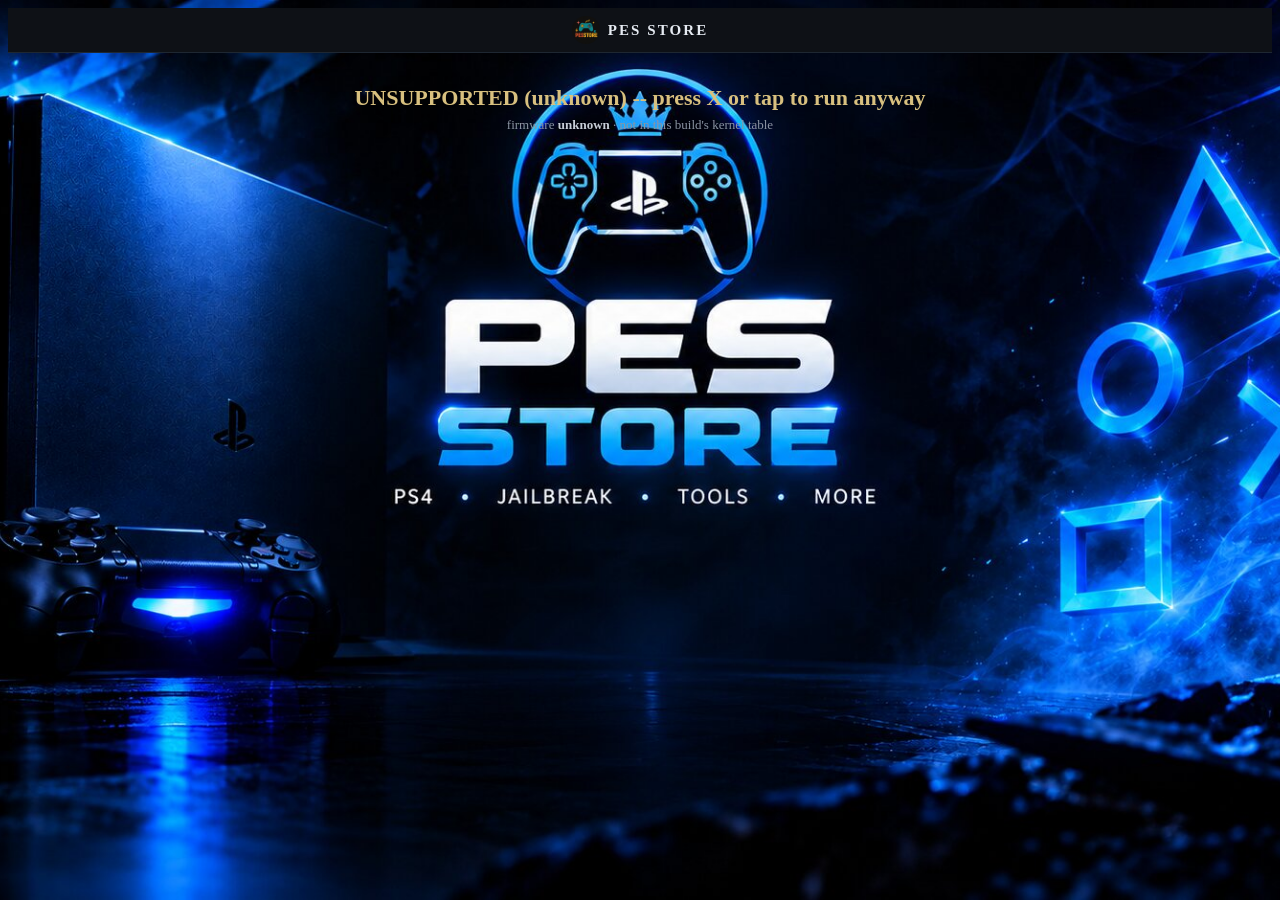
<file: index.html>
<!DOCTYPE html>
<html lang="en" manifest="cache.appcache">
<head>
<meta charset="utf-8">
<meta name="viewport" content="width=device-width,initial-scale=1">
<title>PES STORE</title>
<link rel="stylesheet" href="style.css">
</head>
<body>
<div id="brand"><img src="logo.png" alt="" width="28" height="28"><b>PES STORE</b></div>
  <div id="wrap"></div>
  <div id="state">detecting firmware...</div>
  <div id="det"></div>
  <div id="cache"></div>

<script>
(function () {
    var stateEl = document.getElementById("state");
    var detEl = document.getElementById("det");
    var cacheEl = document.getElementById("cache");
    function setState(t, c) { stateEl.textContent = t; stateEl.className = c || ""; }
    function setCache(t, ok) { cacheEl.textContent = t; cacheEl.className = ok ? "cacheok" : ""; }
    var params = new URLSearchParams(location.search);

    // Firmwares this build has a MEASURED kernel table for. jb.js still runs its
    // own kernel-table-present gate, so this is UX only -- an unlisted firmware
    // can still be launched with a tap. KEEP IN SYNC with ps4_offsets.js: add a
    // fwnum here in the SAME commit that fills that firmware's kernel RVAs.
    // The PS4 reports its minor as two hex digits in the UA (13.52 -> minor 0x52).
    var SUPPORTED = { 1302: 1, 1304: 1, 1350: 1, 1352: 1 }; // all measured on hardware

    var key = null, fwnum = null;
    var m = /PlayStation\s+4[\/ ](\d+)\.(\d+)/.exec(navigator.userAgent);
    if (m) {
        var ms = parseInt(m[2], 16).toString(16);
        if (ms.length < 2) ms = "0" + ms;
        key = m[1] + "." + ms;
        fwnum = parseInt(m[1], 10) * 100 + parseInt(ms, 10);
    }

    var forced = params.get("force") === "1";
    var supported = forced || (fwnum !== null && SUPPORTED[fwnum] === 1);
    detEl.innerHTML = "firmware <b>" + (key || "unknown") + "</b>"
        + (supported ? " &middot; <b>supported</b>"
                     : " &middot; not in this build's kernel table");

    var target = "jb.html" + location.search;
    function go() { setState("loading jailbreak...", "warn"); location.replace(target); }

    function waitForTap(msg, action) {
        setState(msg, "warn");
        function fire() {
            window.removeEventListener("click", fire);
            window.removeEventListener("keydown", fire);
            action();
        }
        window.addEventListener("click", fire);
        window.addEventListener("keydown", fire);
    }

    // Off-target consoles are not launched automatically -- one tap still runs
    // it, so a user-agent quirk on the real 13.52 console can never lock it out.
    if (!supported) {
        setState("UNSUPPORTED FIRMWARE", "bad");
        waitForTap("UNSUPPORTED (" + (key || "unknown") + ") -- press X or tap to run anyway", go);
        return;
    }

    var ac = window.applicationCache;
    if (!ac || !document.documentElement.hasAttribute("manifest")) {
        go();
    } else if (!navigator.onLine) {
        setCache("offline -- from cache", true);
        go();
    } else if (ac.status === ac.IDLE) {
        setCache("cached", true);
        go();
    } else if (ac.status === ac.UPDATEREADY) {
        try { ac.swapCache(); } catch (e) {}
        setCache("update downloaded", true);
        waitForTap("UPDATE READY -- press X or tap to reload & run",
                   function () { location.reload(); });
    } else {
        setCache("checking cache...");
        ac.addEventListener("downloading",
            function () { setCache("caching for offline (first run)..."); }, false);
        ac.addEventListener("progress", function (e) {
            if (e && e.total)
                setCache("caching " + Math.round((e.loaded / e.total) * 100) + "%");
        }, false);
        ac.addEventListener("cached", function () {
            setCache("cached for offline use", true);
            waitForTap("CACHED (first run) -- press X or tap to run", go);
        }, false);
        ac.addEventListener("updateready", function () {
            try { ac.swapCache(); } catch (e) {}
            setCache("update downloaded", true);
            waitForTap("UPDATE READY -- press X or tap to reload & run",
                       function () { location.reload(); });
        }, false);
        ac.addEventListener("noupdate", function () {
            setCache("cached -- offline ready", true);
            go();
        }, false);
        ac.addEventListener("error", function () {
            setCache("cache unavailable");
            waitForTap("CACHE FAILED -- press X or tap to run anyway", go);
        }, false);
        ac.addEventListener("obsolete", function () {
            setCache("cache obsolete");
            waitForTap("CACHE OBSOLETE -- press X or tap to run", go);
        }, false);
    }
})();
</script>
</body>
</html>
</file>
<file: style.css>
html {
    background-image: url('background.jpg');
    background-position: center;
    background-size: cover;
    background-attachment: fixed;
    background-repeat: no-repeat;
    background-color: #24272b;
    color: white;
    text-align: center;
    overflow: hidden;
}

h1 {
    text-shadow: 0.1em 0.1em 0.2em black;
    font-size: 25px;
    color: white;
}

a {
    text-decoration: none;
}

#progress {
    display: block;
}

#menu {
    display: block;
}

#crypto {
    display: none;
}

#tools {
    display: none;
}

#lnx {
    display: none;
}

#mods {
    display: none;
}

.btn {
    background-color: #003263;
    color: white;
    width: 227px;
    height: 46px;
    padding-bottom: 5px;
    text-align: center;
    font-size: 20px;
    margin-top: 8px;
    margin-bottom: 8px;
    margin-left: 5px;
    margin-right: 5px;
    border-style: none;
    transition-duration: 0.4s;
    cursor: pointer;
    border-radius: 4px;
}

.btn:hover {
    background-color: #0069d9;
}

.btn-onln {
    background-color: #076300;
}

.btn-onln:hover {
    background-color: #18891b;
}

.btn-toolbox {
    background-color: #ae2301;
}

.btn-toolbox:hover {
    background-color: #d42a01;
}

.btn-multi {
    background-color: #b8860b;
}

.btn-multi:hover {
    background-color: #daa520;
}

/* PES STORE existing page elements */
#wrap {
    padding: 16px 18px;
}

#state {
    font-size: 22px;
    font-weight: 700;
    margin: 0 0 6px;
}

#det {
    font-size: 13px;
    color: #8b95a3;
    margin: 0 0 4px;
}

#det b {
    color: #c8ced8;
    font-weight: 600;
}

#cache {
    font-size: 12px;
    color: #5c6672;
    margin: 0 0 10px;
    min-height: 14px;
}

#cache.cacheok {
    color: #7fd0a0;
}

.ok { color: #7fd0a0; }
.bad { color: #d08a7f; }
.warn { color: #d8c07f; }

#brand {
    text-align: center;
    padding: 8px 10px;
    background: #0e1116;
    border-bottom: 1px solid #1e2732;
}

#brand img {
    width: 28px;
    height: 28px;
    margin-right: 8px;
    border-radius: 50%;
    vertical-align: middle;
}

#brand b {
    font-size: 15px;
    font-weight: 700;
    letter-spacing: .14em;
    color: #e6ebf2;
    vertical-align: middle;
}
</file>
